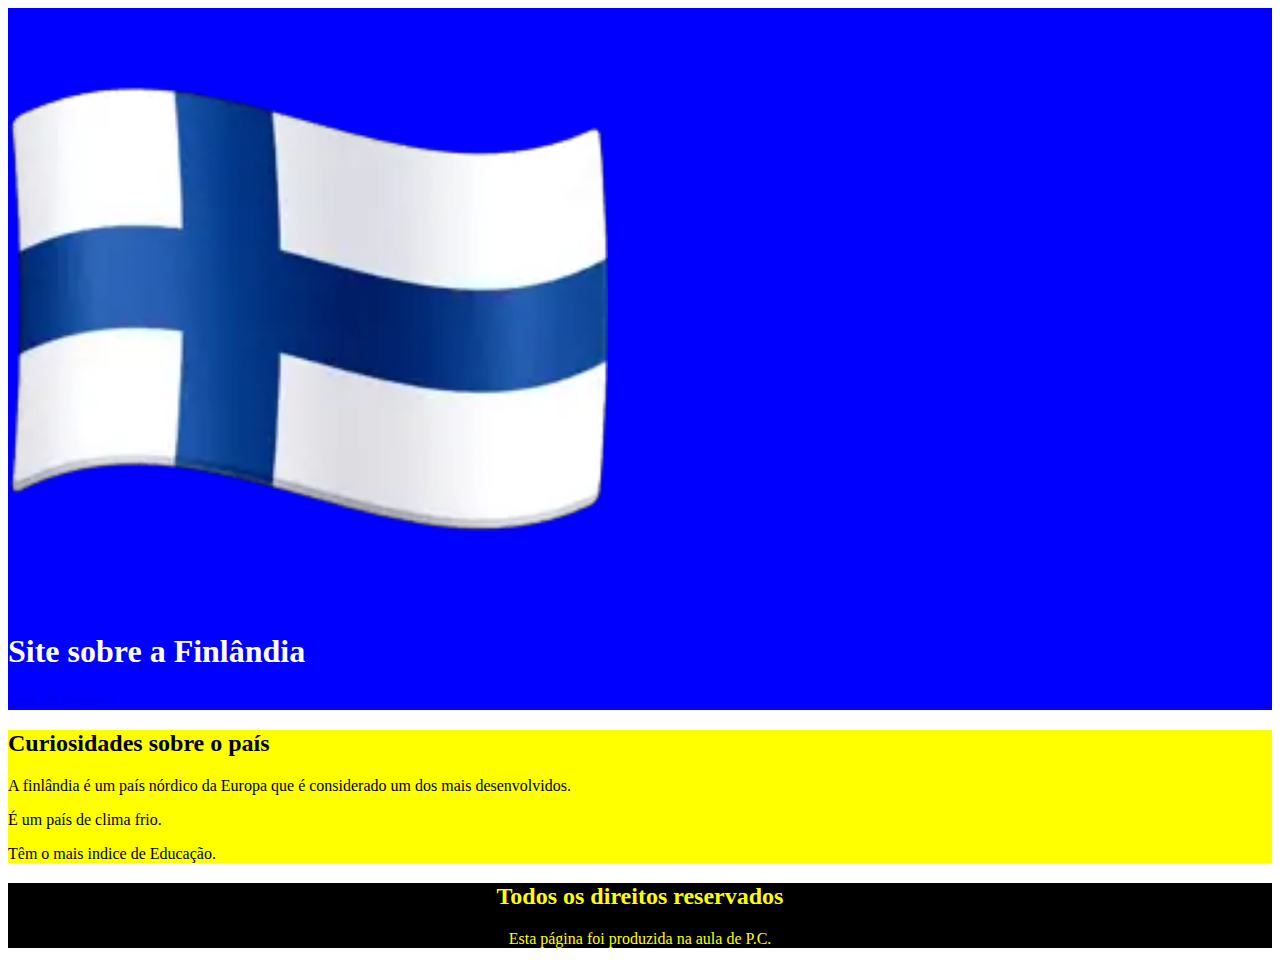
<file: index.html>
<!DOCTYPE html>  <!--versão 5 do HTML-->
<html lang="pt-br"> 
    <head>
        <meta charset="UTF-8"> 
        <title></title>
        <link rel="stylesheet" href="style.css">
    </head>

    <body>
        <header class="cabecalho">
            <img id="finlandia" src="imagem.png" alt="Bandeira da Finlandia">
            <h1>Site sobre a Finlândia</h1>
            <a href="index2.html">Link do pagina 2</a>
        </header>

        <main class="principal">
            <h2 id="titulo2" >Curiosidades sobre o país</h2>
      
            <p>A finlândia é um país nórdico da Europa que é 
                considerado um dos mais desenvolvidos.</p>
            <p>É um país de clima frio.</p>
            <p>Têm o mais indice de Educação.</p>
        </main>
        <footer class="rodape">
            <h2>Todos os direitos reservados</h2>
            <p>Esta página foi produzida na aula de P.C.</p>
        </footer>
    </body>
</html>
</file>
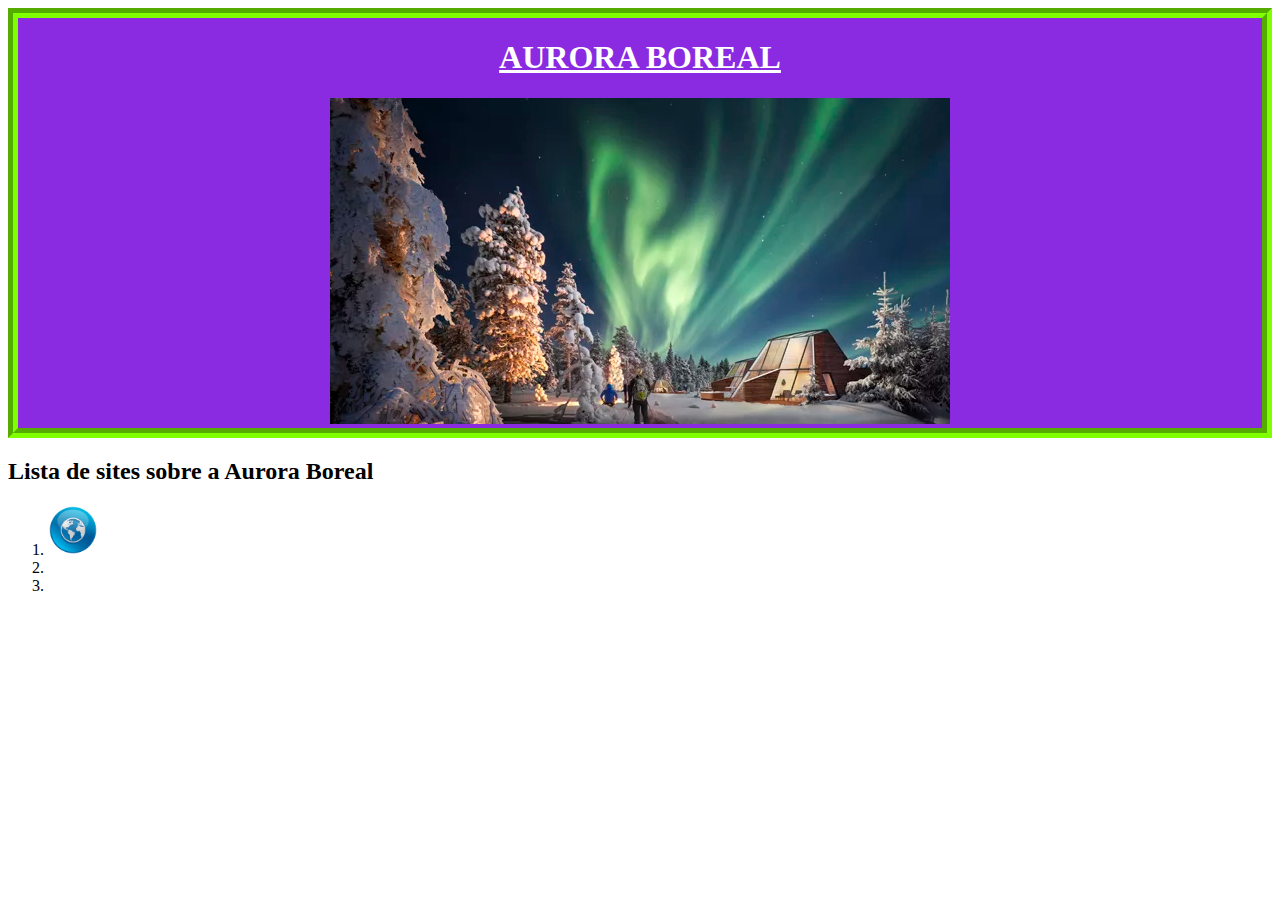
<file: index2.html>
<!DOCTYPE html>
<html lang="pt-br">
    <head>
        <meta charset="UTF-8">
        <title>Página 2</title>
        <link rel="stylesheet" href="style2.css">
    </head>

    <body>
        <header class="cabecalho">
            <h1>AURORA BOREAL</h1>
            <img src="boreal.png" alt="" id="imagem-boreal">
        </header>

        <main class="principal">
            <h2>Lista de sites sobre a Aurora Boreal</h2>
            <div class="principal-div">
                <ol>
                    <li>
                        <a href="https://auroraboreal.com.br/o-que-e-aurora-boreal/">
                        <img src="icone1.png" alt="" id="imagem-icone">
                        </a>
                    </li>
                    
                    <li></li>
                    <li></li>
                </ol>

            </div>
        </main>

        <footer>

        </footer>
    </body>

</html>
</file>
<file: style.css>
.cabecalho{
    background-color: blue;
    color: white;
}
.principal{
    background-color: yellow;
    color: black;
}
.rodape{
    background-color: black;
    color: yellow;
    text-align: center;
}
#finlandia{
    width: 600px;
}
</file>
<file: style2.css>
.cabecalho{
    background-color: blueviolet;
    border: 10px;
    border-color: chartreuse;
    border-style: groove;
    color: white;
    text-decoration: underline;
    text-align: center;
}

#imagem-icone{
    width: 50px;
}
</file>
